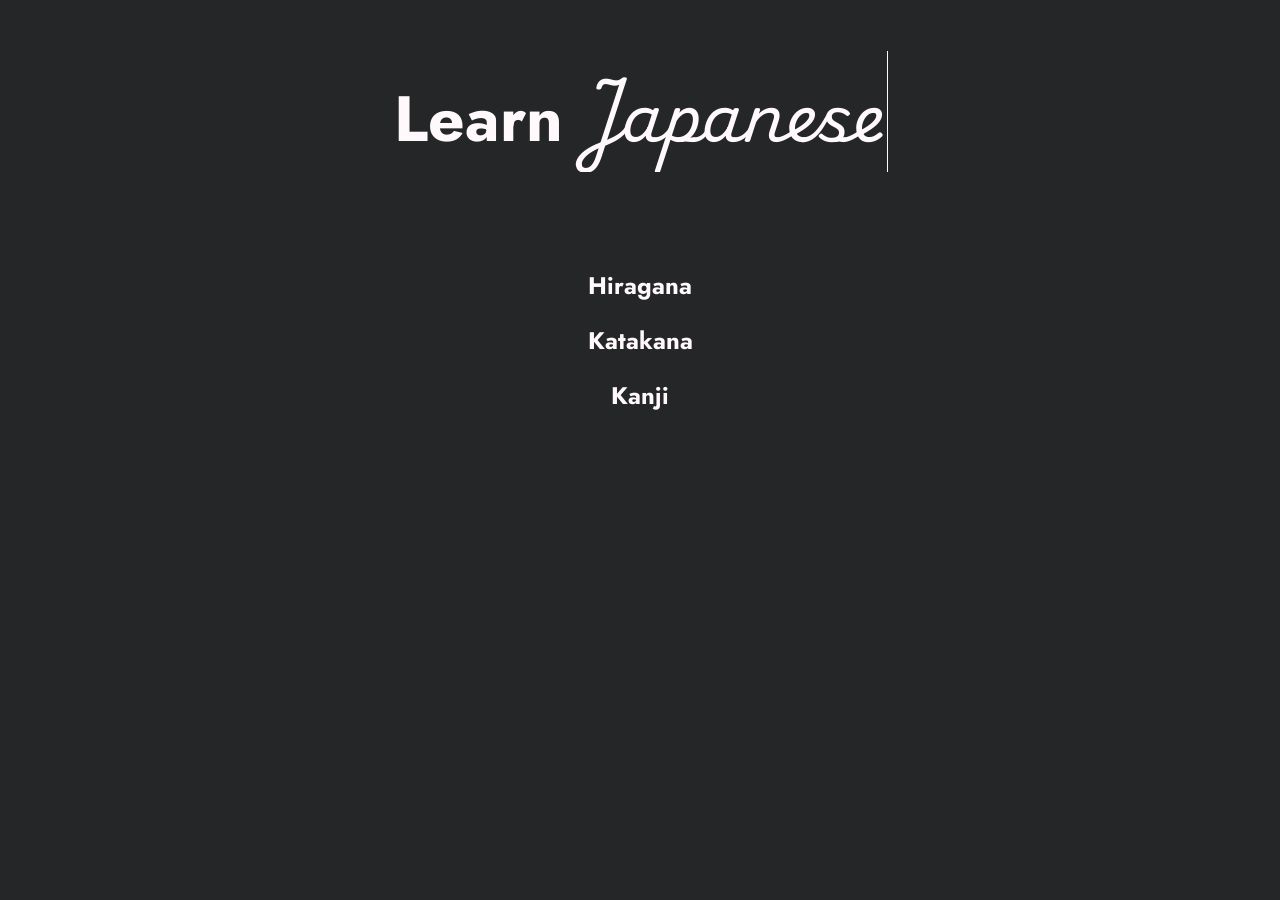
<file: index.html>
<!DOCTYPE html>
<html lang="en">
<head>
    <meta charset="UTF-8">
    <meta name="viewport" content="width=device-width, initial-scale=1.0">
    <title>LearnJapanese</title>
    <link rel="stylesheet" href="styles.css">
    <link rel="stylesheet" href="index.css">
    <script defer src="script.js" defer></script>
</head>
<body>
<div class="learnJapanese">
    <div><h1><span>Learn</span> <span id="japanese">Japanese</span></h1></div>
</div>
<div class="links">
        <h2 id="hiragana">Hiragana</h2>
        <h2 id="katakana">Katakana</h2>
        <h2 id="kanji">Kanji</h2>
</div>
</body>
</html>
</file>
<file: styles.css>
@import url('https://fonts.googleapis.com/css2?family=Jost:ital,wght@0,100..900;1,100..900&family=Playwrite+IE:wght@100..400&family=Shizuru&display=swap');
@import url('https://fonts.googleapis.com/css2?family=Hina+Mincho&family=Yuji+Mai&display=swap');

body {
    background-color: #252627;
    color:#fff9fb;
    font-family: "Jost", sans-serif;
    text-align: center;
}

h1 {
    font-size: 4rem;
}
a {
    color:#fff9fb;
    text-decoration: none;
    font-size: 2rem;
}
</file>
<file: index.css>
@import url('https://fonts.googleapis.com/css2?family=Jost:ital,wght@0,100..900;1,100..900&family=Playwrite+IE:wght@100..400&family=Shizuru&display=swap');


.japanese {
    font-family: "Playwrite IE", cursive;
    display: inline-block;
    padding:1rem;
}

.learnJapanese {
    position:relative;
    display:flex;
    justify-content: center;
    height: 15rem;
}

.learnJapanese h1 {
    margin-inline:auto;
    overflow:hidden;
    white-space:nowrap;
    border-right: 1px solid #fff9fb;
    animation: typing 3s steps(13) forwards, blink 1s step-end infinite;
}

@keyframes typing {
    from{width:0;}
    to{width:100%;}
}

@keyframes blink {
    50%{border-color: transparent;}
}

#hiragana:hover, #katakana:hover, #kanji:hover {
    cursor: pointer;
}
</file>
